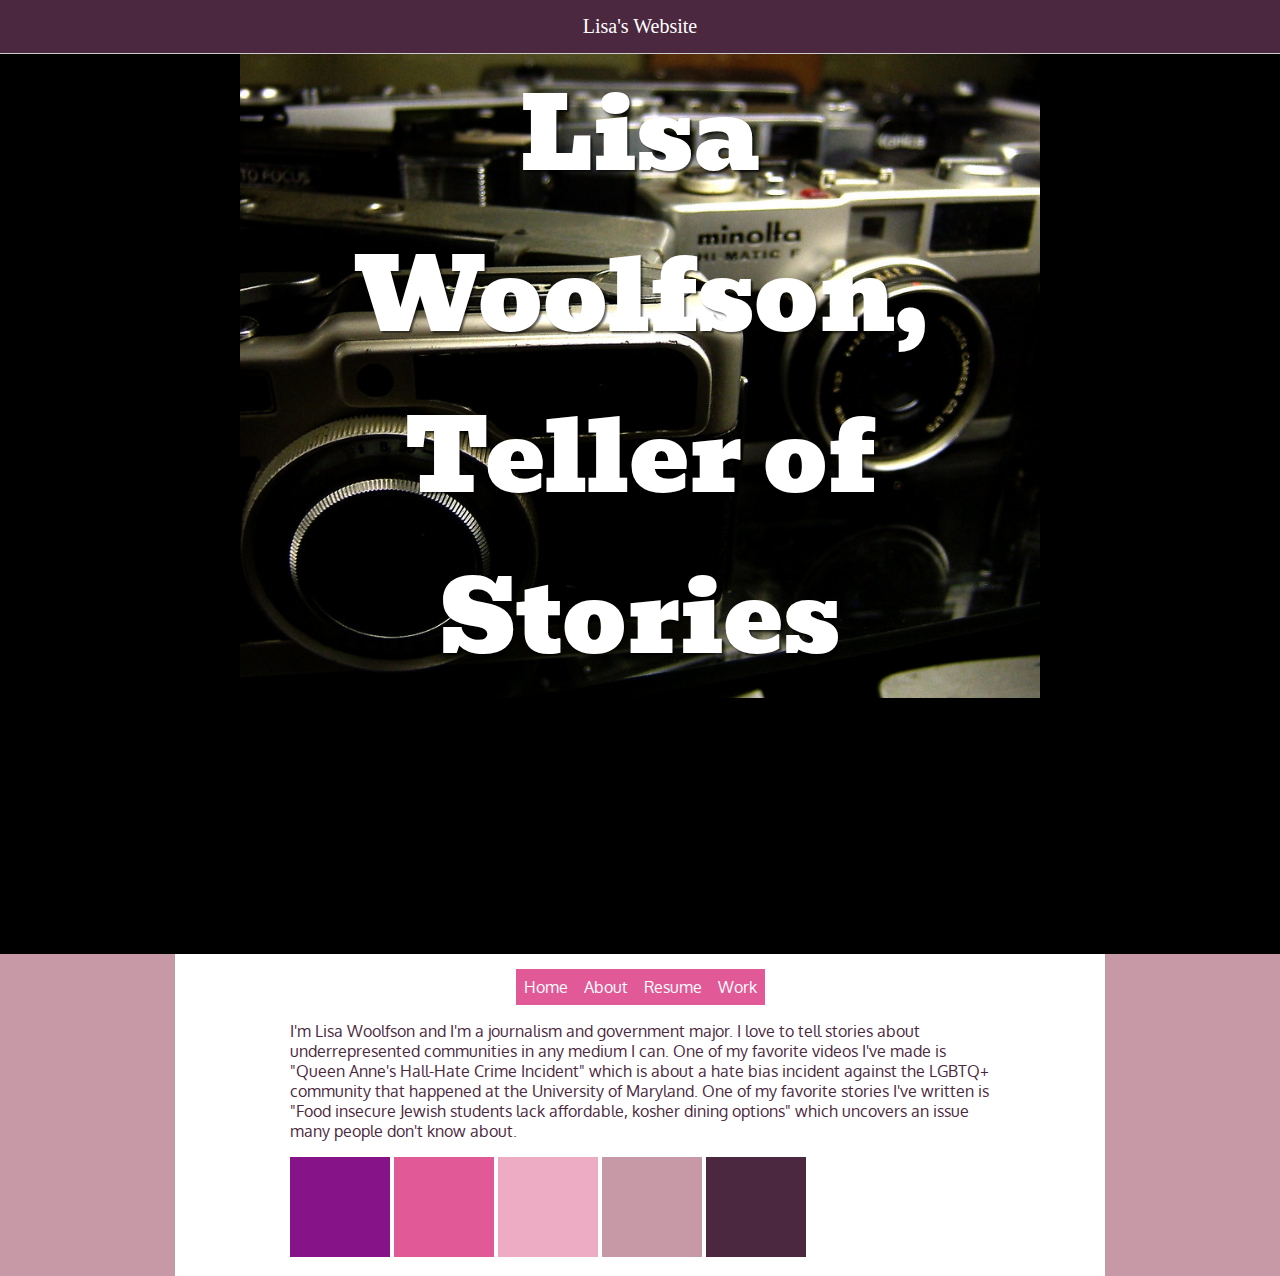
<file: Portfolio/index.html>
<!DOCTYPE>
<html lang="en">
    <head>
        <title>Home</title>
        <link href="https://fonts.googleapis.com/css2?family=Bevan&family=Oxygen&display=swap" rel="stylesheet">
        <link rel="stylesheet" type="text/css"
            href="styles.css"/>
    </head>
    <body>
        <div class="header">Lisa's Website</div>
        <div class="banner">
            <p class="btext"> Lisa Woolfson, Teller of Stories</p>
        </div>
        <div class="content">
            <div class="links">
                <a href="#">Home</a>
                <a href="about.html">About</a>
                <a href="resume.html">Resume</a>
                <a href="work.html">Work</a>
            </div>
            <div class="container">
                <p class="hi">I'm Lisa Woolfson and I'm a journalism and government
                    major. I love to tell stories about underrepresented communities in any
                    medium I can. One of my favorite videos I've made is
                    "Queen Anne's Hall-Hate Crime Incident"  which is about a hate bias incident
                    against the LGBTQ+ community that happened at the University of Maryland.
                    One of my favorite stories I've written is "Food insecure Jewish students lack affordable, kosher dining options"
                    which uncovers an issue many people don't know about.
                </p>
                <div>
                    <div class="div1">
                    </div>
                    <div class="div2">
                    </div>
                    <div class="div3">
                    </div>
                    <div class="div4"></div>
                    <div class="div5"></div>
                </div>
            </div>
        </div>
    </body>
</html>
</file>
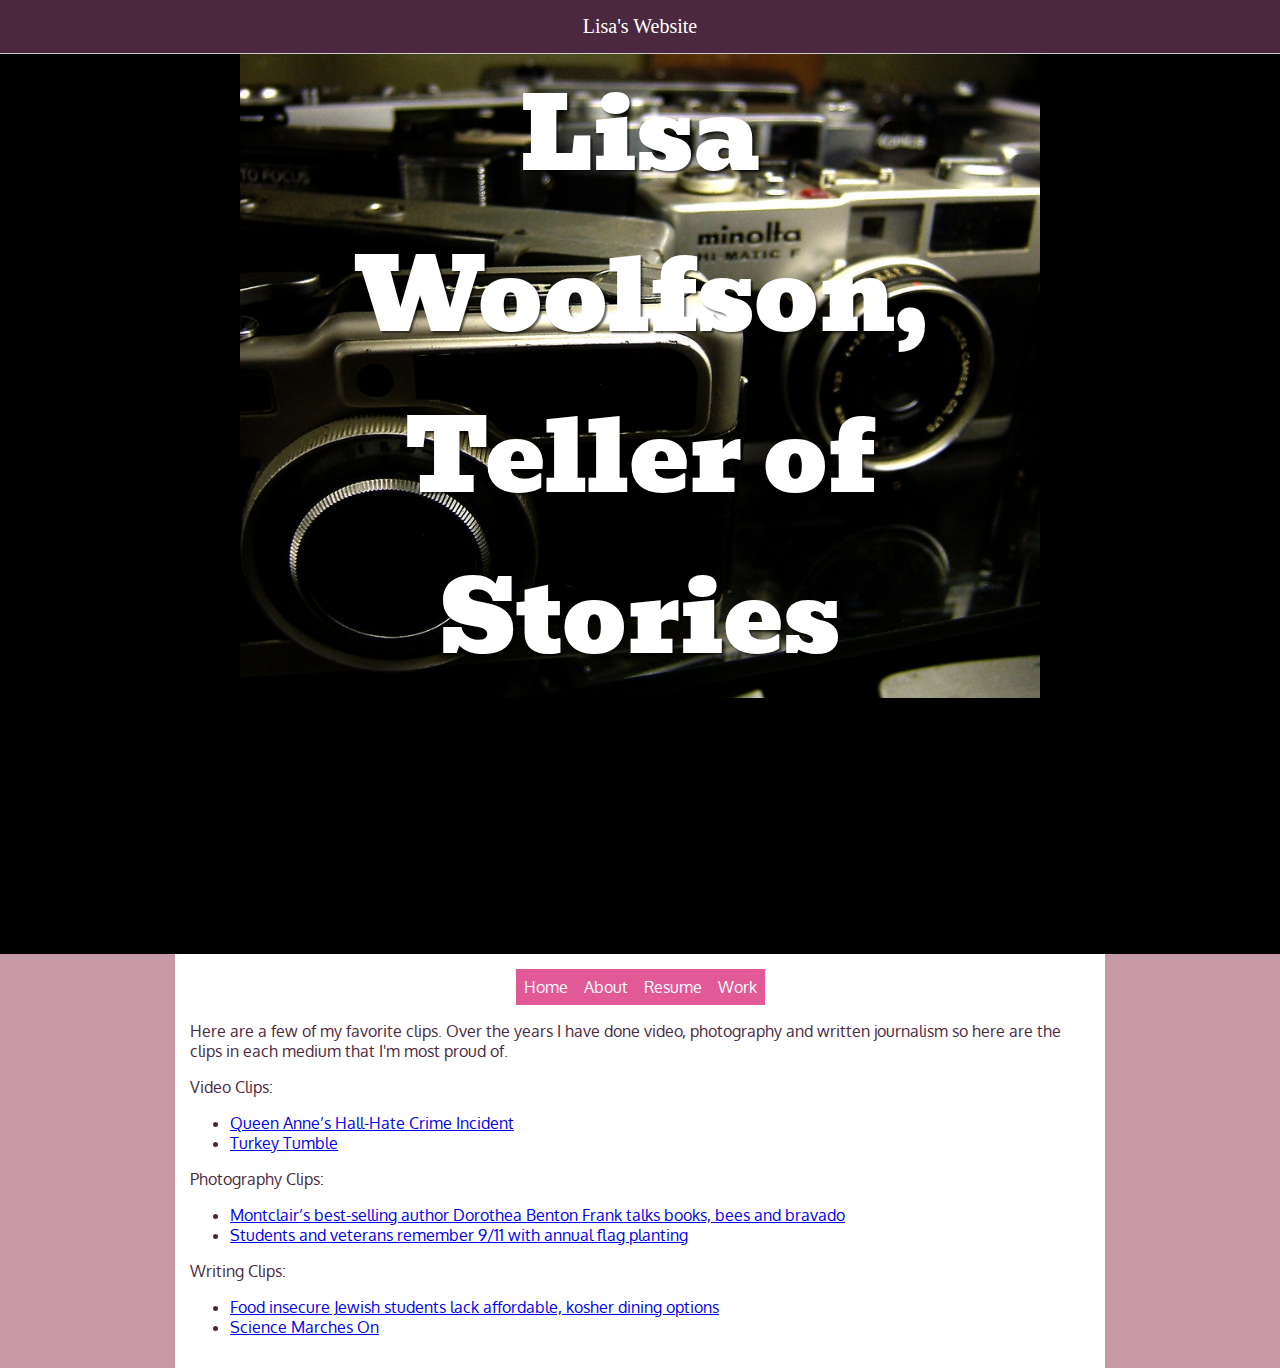
<file: Portfolio/work.html>
<!DOCTYPE>
<html lang="en">
    <head>
        <title>Work</title>
        <link href="https://fonts.googleapis.com/css2?family=Bevan&family=Oxygen&display=swap" rel="stylesheet">
        <link rel="stylesheet" type="text/css"
            href="styles.css"/>
    </head>
    <body>
        <div class="header">Lisa's Website</div>
        <div class="banner">
            <p class="btext"> Lisa Woolfson, Teller of Stories</p>
        </div>
        <div class="content">
            <div class="links">
                <a href="index.html">Home</a>
                <a href="about.html">About</a>
                <a href="resume.html">Resume</a>
                <a href="#">Work</a>
            </div>
            <div class="hi">
                <p class>Here are a few of my favorite clips. Over the years I have done video,
                    photography and written journalism so here are the clips in each medium that I'm most proud of.
                </p>
                Video Clips:
                <ul>
                    <li><a href="https://vimeo.com/294473348">Queen Anne’s Hall-Hate Crime Incident</a></li>
                    <li><a href="https://vimeo.com/303410899">Turkey Tumble</a></li>
                </ul>
                Photography Clips:
                <ul>
                    <li><a href="https://www.nj.com/entertainment/2019/07/montclairs-best-selling-author-dorothea-benton-frank-talks-books-bees-and-bravado.html">Montclair’s best-selling author Dorothea Benton Frank talks books, bees and bravado</a></li>
                    <li><a href="https://umdwritersbloc.com/2019/09/11/students-and-veterans-remember-9-11-with-annual-flag-planting/">Students and veterans remember 9/11 with annual flag planting </a></li>
                </ul>
                Writing Clips:
                <ul>
                    <li><a href="http://umdmitzpeh.com/2019/12/16/food-insecure-jewish-students-lack-affordable-kosher-dining-options/">Food insecure Jewish students lack affordable, kosher dining options</a></li>
                    <li><a href="https://umdwritersbloc.com/2018/04/15/science-marches-on/">Science Marches On</a></li>
                </ul>
            </div>
        </div>
    </body>
</html>
</file>
<file: Portfolio/styles.css>
.banner {
    width: 100%;
    height: 100%;
    background-color: black;
}

.container {
    width: 700px;
    margin: 0 auto;
}

img {
    max-width: 300px;
    width: 100%;
}

.hi {
    color: #4B2840;
    font-family: 'Oxygen';
}

.btext {
    font-size: 100px;
    font-family: 'Bevan';
    width: 800px;
    display: block;
    height: auto;
    margin: 0 auto;
    background-position: center;
    background-repeat: no-repeat;
    background-size: cover;
    text-align: center;
    text-shadow: 2px 2px 2px rgba(0, 0, 0, 0.6);
    color: white;
    background-image: url("cam1.jpg");
}

h1 {
    color: #E15A97;
    font-family: 'Bevan', cursive;
}

body {
    background-color: #C799A6;
    margin: 0;
    padding: 0;
    font-family: 'Oxygen', sans-serif;
}

h2 {
    color: purple;
    font-family: 'Bevan', cursive;
}

h3 {
    color: #C799A6;
}

.div1 {
    display: inline-block;
    width: 100px;
    height: 100px;
    background-color: #861388;
}

.div2 {
    display: inline-block;
    width: 100px;
    height: 100px;
    background-color: #E15A97;
}

.div3 {
    display: inline-block;
    width: 100px;
    height: 100px;
    background-color: #EEABC4;
}

.div4 {
    display: inline-block;
    width: 100px;
    height: 100px;
    background-color: #C799A6;
}

.div5 {
    display: inline-block;
    width: 100px;
    height: 100px;
    background-color: #4B2840;
}

.header {
    background-color: #4B2840;
    padding: 15px 0;
    text-align: center;
    font: 20px bold;
    border-bottom: 1px solid #ccc;
    color: #fff;
    font-family: 'Belvan', serif;
}

.content {
    width: 900px;
    background-color: #fff;
    padding: 15px;
    margin: 0 auto;
}

.footer {
    color: grey;
    font-size: 15px;
    float: right;
    width: 20%;
}

.ox {
    color: #4B2840
}

.links a {
    padding: 8px;
    display: inline-block;
    background-color: #E15A97;
    color: white;
    text-decoration: none;
}

.links {
    display: flex;
    flex-wrap: nowrap;
    justify-content: center;
    align-items: center;
}
</file>
